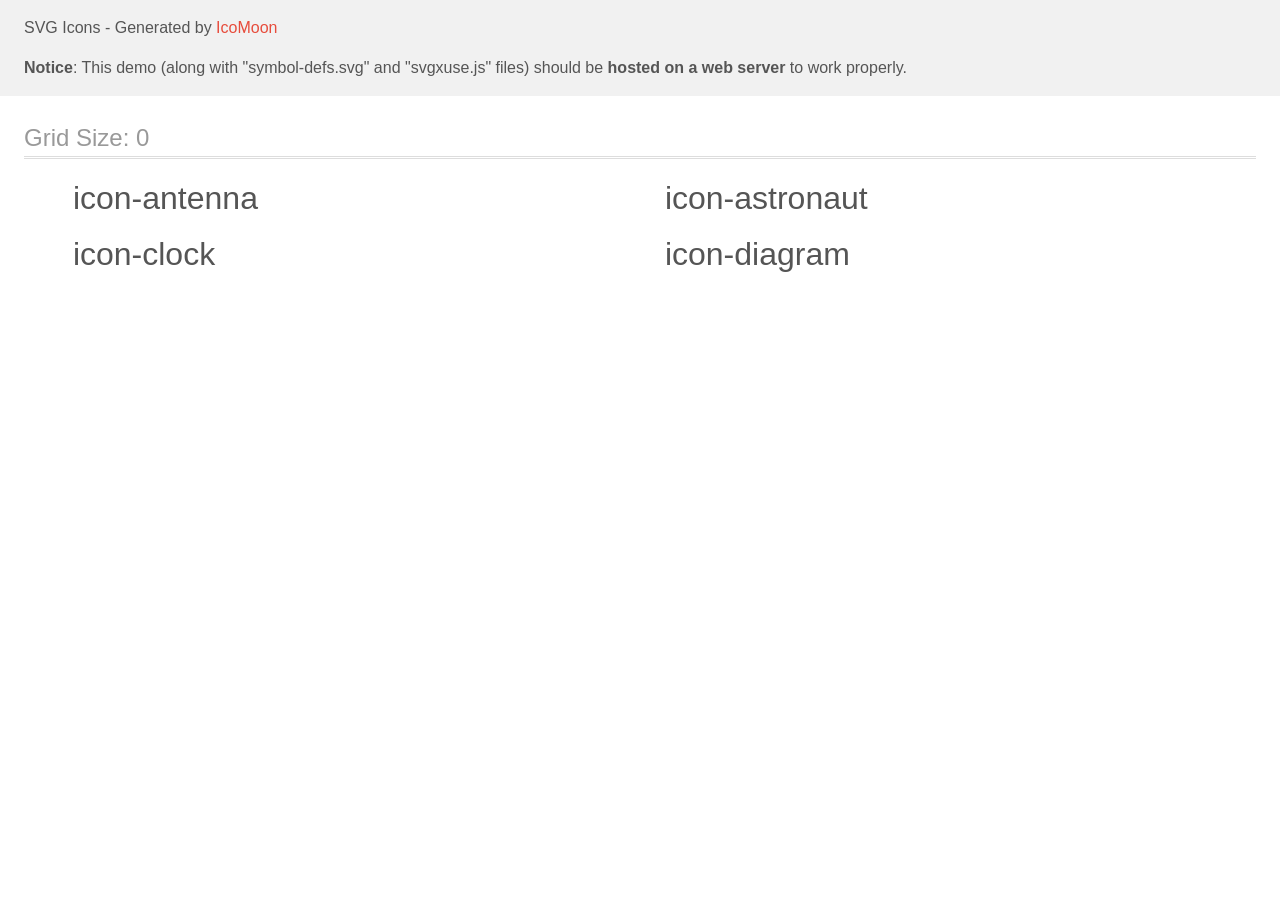
<file: images/svg/icomoon/demo-external-svg.html>
<!doctype html>
<html>
<head>
    <title>IcoMoon - SVG Icons</title>
    <meta charset="utf-8">
    <meta name="viewport" content="width=device-width, initial-scale=1">
    <link rel="stylesheet" href="demo-files/demo.css">
    <link rel="stylesheet" href="style.css">
</head>
<body>
<header class="bgc1 clearfix">
<div class="mhl">
    <p>SVG Icons - Generated by <a href="https://icomoon.io/app">IcoMoon</a></p><p><strong>Notice</strong>: This demo (along with "symbol-defs.svg" and "svgxuse.js" files) should be <b>hosted on a web server</b> to work properly.</p>
</div>
</header>
    <div class="clearfix mhl ptl">
        <h1 class="mvm mtn fgc1">Grid Size: 0</h1>
        <div class="glyph fs1">
            <div class="clearfix pbs">
                <svg class="icon icon-antenna"><use xlink:href="symbol-defs.svg#icon-antenna"></use></svg><span class="name"> icon-antenna</span>
            </div>
        </div>
        <div class="glyph fs1">
            <div class="clearfix pbs">
                <svg class="icon icon-astronaut"><use xlink:href="symbol-defs.svg#icon-astronaut"></use></svg><span class="name"> icon-astronaut</span>
            </div>
        </div>
        <div class="glyph fs1">
            <div class="clearfix pbs">
                <svg class="icon icon-clock"><use xlink:href="symbol-defs.svg#icon-clock"></use></svg><span class="name"> icon-clock</span>
            </div>
        </div>
        <div class="glyph fs1">
            <div class="clearfix pbs">
                <svg class="icon icon-diagram"><use xlink:href="symbol-defs.svg#icon-diagram"></use></svg><span class="name"> icon-diagram</span>
            </div>
        </div>
  </div>
<script defer src="svgxuse.js"></script>
</body>
</html>
</file>
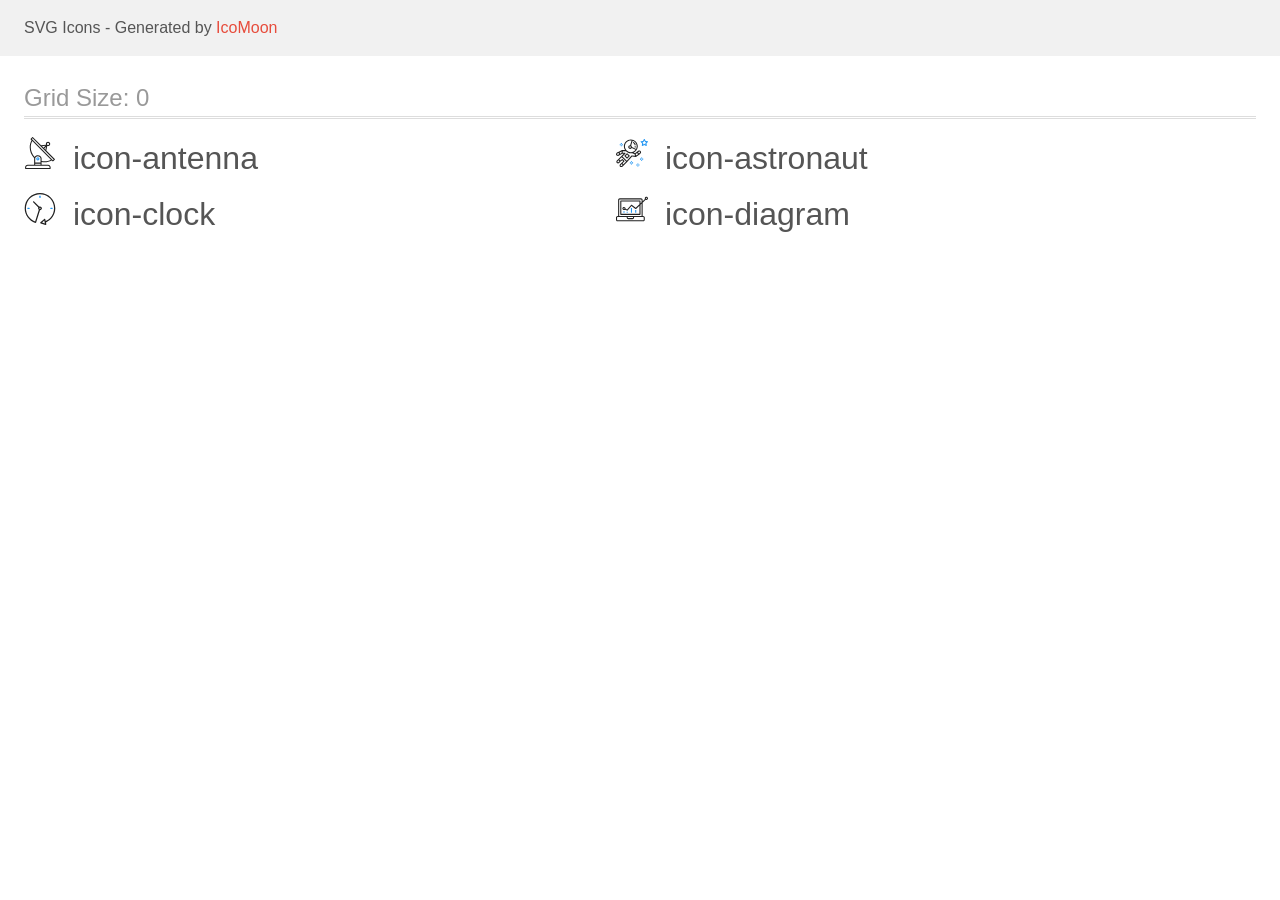
<file: images/svg/icomoon/demo.html>
<!doctype html>
<html>
<head>
    <title>IcoMoon - SVG Icons</title>
    <meta charset="utf-8">
    <meta name="viewport" content="width=device-width, initial-scale=1">
    <link rel="stylesheet" href="demo-files/demo.css">
    <link rel="stylesheet" href="style.css">
</head>
<body>
<svg aria-hidden="true" style="position: absolute; width: 0; height: 0; overflow: hidden;" version="1.1" xmlns="http://www.w3.org/2000/svg" xmlns:xlink="http://www.w3.org/1999/xlink">
<defs>
<symbol id="icon-antenna" viewBox="0 0 32 32">
<path fill="#212121" style="fill: var(--color1, #212121)" d="M30.773 22.098l-8.443-8.505 0.937-4.615c0.242 0.094 0.499 0.144 0.758 0.146h0.006c1.192 0.014 2.17-0.941 2.184-2.133s-0.941-2.17-2.133-2.184c-1.192-0.014-2.17 0.941-2.184 2.133-0.003 0.255 0.039 0.509 0.125 0.749l-4.96 0.605-8.091-8.133c-0.099-0.101-0.235-0.159-0.377-0.16-0.14 0.001-0.274 0.056-0.373 0.155l-1.513 1.504c-0.208 0.208-0.208 0.546 0 0.754l0.814 0.826c-3.153 5.798-2.129 12.978 2.519 17.663 0.043 0.041 0.092 0.074 0.146 0.098-0.034 0.18-0.051 0.364-0.052 0.547v6.187h-6.4c-1.472 0.002-2.665 1.195-2.667 2.667v1.067c0 0.295 0.239 0.533 0.533 0.533h24.533c0.295 0 0.533-0.239 0.533-0.533v-1.067c-0.002-1.472-1.195-2.665-2.667-2.667h-6.4v-2.742c1.003 0.21 2.024 0.317 3.049 0.32 2.458-0.003 4.877-0.615 7.040-1.783l0.818 0.823c0.099 0.101 0.235 0.159 0.377 0.16 0.14-0.001 0.274-0.056 0.373-0.155l1.513-1.504c0.208-0.208 0.208-0.546 0-0.754zM23.28 6.233c0.418-0.415 1.093-0.414 1.508 0.004s0.414 1.093-0.004 1.508c-0.2 0.199-0.47 0.31-0.752 0.31h-0.003c-0.589-0.003-1.064-0.483-1.061-1.072 0.002-0.282 0.115-0.552 0.314-0.751h-0.002zM22.024 9.738l-0.598 2.946-1.175-1.182 1.774-1.763zM21.419 8.836l-1.92 1.909-1.485-1.493 3.405-0.415zM24.004 28.8c0.884 0 1.6 0.716 1.6 1.6v0.533h-23.467v-0.533c0-0.884 0.716-1.6 1.6-1.6h20.267zM16.537 26.667v1.067h-5.333v-1.067h5.333zM11.204 25.6v-4.053c0-1.294 1.196-2.347 2.667-2.347s2.667 1.053 2.667 2.347v4.053h-5.333zM17.604 23.904v-2.357c0-1.882-1.675-3.413-3.733-3.413-1.331-0.020-2.576 0.657-3.281 1.786-4.058-4.274-4.971-10.645-2.279-15.887l18.602 18.708c-2.872 1.461-6.165 1.873-9.309 1.163zM28.893 23.22l-21.057-21.181 0.755-0.752 7.935 7.98c0.004 0 0.006 0.007 0.010 0.010l13.115 13.191-0.757 0.752z"></path>
<path fill="#2196f3" style="fill: var(--color2, #2196f3)" d="M13.876 20.267h-0.005c-0.884-0.001-1.601 0.714-1.602 1.598s0.714 1.601 1.598 1.602h0.005c0.884 0.001 1.601-0.714 1.602-1.598s-0.714-1.601-1.598-1.602zM14.249 22.245c-0.1 0.1-0.236 0.156-0.378 0.155-0.295-0.002-0.532-0.242-0.531-0.536 0.001-0.141 0.057-0.276 0.157-0.375s0.233-0.154 0.373-0.155c0.295 0.002 0.532 0.241 0.53 0.536-0.001 0.141-0.057 0.276-0.157 0.375h0.005z"></path>
</symbol>
<symbol id="icon-astronaut" viewBox="0 0 32 32">
<path fill="#2196f3" style="fill: var(--color2, #2196f3)" d="M31.974 4.524c-0.063-0.193-0.229-0.333-0.43-0.363l-1.91-0.278-0.855-1.731c-0.179-0.365-0.777-0.365-0.956 0l-0.855 1.731-1.91 0.278c-0.201 0.029-0.367 0.17-0.431 0.363-0.062 0.193-0.011 0.405 0.135 0.547l1.383 1.348-0.326 1.903c-0.034 0.2 0.048 0.402 0.212 0.522 0.166 0.121 0.382 0.135 0.562 0.040l1.709-0.899 1.709 0.899c0.078 0.041 0.164 0.061 0.249 0.061 0.11 0 0.221-0.034 0.314-0.102 0.164-0.119 0.246-0.322 0.212-0.522l-0.326-1.903 1.383-1.348c0.145-0.142 0.197-0.354 0.135-0.547zM29.511 5.851c-0.125 0.122-0.183 0.299-0.153 0.472l0.191 1.114-1-0.526c-0.078-0.041-0.163-0.061-0.249-0.061s-0.17 0.020-0.249 0.061l-1.001 0.526 0.191-1.114c0.030-0.173-0.028-0.349-0.153-0.472l-0.81-0.789 1.119-0.163c0.174-0.025 0.324-0.134 0.402-0.292l0.5-1.013 0.5 1.013c0.078 0.157 0.228 0.267 0.402 0.292l1.119 0.163-0.809 0.789z"></path>
<path fill="#2196f3" style="fill: var(--color2, #2196f3)" d="M26.134 20.522h-1.067v1.067h1.067v-1.067z"></path>
<path fill="#2196f3" style="fill: var(--color2, #2196f3)" d="M26.134 22.656h-1.067v1.067h1.067v-1.067z"></path>
<path fill="#2196f3" style="fill: var(--color2, #2196f3)" d="M27.2 21.589h-1.067v1.067h1.067v-1.067z"></path>
<path fill="#2196f3" style="fill: var(--color2, #2196f3)" d="M25.067 21.589h-1.067v1.067h1.067v-1.067z"></path>
<path fill="#2196f3" style="fill: var(--color2, #2196f3)" d="M22.4 26.389h-1.067v1.067h1.067v-1.067z"></path>
<path fill="#2196f3" style="fill: var(--color2, #2196f3)" d="M22.4 28.522h-1.067v1.067h1.067v-1.067z"></path>
<path fill="#2196f3" style="fill: var(--color2, #2196f3)" d="M23.467 27.456h-1.067v1.067h1.067v-1.067z"></path>
<path fill="#2196f3" style="fill: var(--color2, #2196f3)" d="M21.333 27.456h-1.067v1.067h1.067v-1.067z"></path>
<path fill="#2196f3" style="fill: var(--color2, #2196f3)" d="M16 24.256h-1.067v1.067h1.067v-1.067z"></path>
<path fill="#2196f3" style="fill: var(--color2, #2196f3)" d="M16 26.389h-1.067v1.067h1.067v-1.067z"></path>
<path fill="#2196f3" style="fill: var(--color2, #2196f3)" d="M17.067 25.322h-1.067v1.067h1.067v-1.067z"></path>
<path fill="#2196f3" style="fill: var(--color2, #2196f3)" d="M14.933 25.322h-1.067v1.067h1.067v-1.067z"></path>
<path fill="#2196f3" style="fill: var(--color2, #2196f3)" d="M5.867 6.122h-1.067v1.067h1.067v-1.067z"></path>
<path fill="#2196f3" style="fill: var(--color2, #2196f3)" d="M5.867 8.255h-1.067v1.067h1.067v-1.067z"></path>
<path fill="#2196f3" style="fill: var(--color2, #2196f3)" d="M6.933 7.189h-1.067v1.067h1.067v-1.067z"></path>
<path fill="#2196f3" style="fill: var(--color2, #2196f3)" d="M4.8 7.189h-1.067v1.067h1.067v-1.067z"></path>
<path fill="#212121" style="fill: var(--color1, #212121)" d="M24.715 14.159c-0.287-0.388-0.709-0.637-1.188-0.705-0.481-0.068-0.956 0.058-1.34 0.352l-1.252 0.96-1.898 1.417-1.358-0.541c2.421-1.086 4.114-3.508 4.114-6.32 0-3.823-3.123-6.933-6.961-6.933s-6.961 3.11-6.961 6.933c0 1.386 0.414 2.674 1.12 3.758l-2.764-0.024c-0.002 0-0.003 0-0.005 0-0.009 0-0.015 0.004-0.023 0.005-0.053 0.002-0.105 0.013-0.155 0.031-0.013 0.005-0.026 0.008-0.038 0.013-0.006 0.003-0.013 0.003-0.019 0.006l-3.233 1.596c-0.001 0-0.001 0-0.001 0.001l-1.893 0.911c-0.021 0.009-0.042 0.021-0.063 0.035-0.755 0.502-1.012 1.489-0.598 2.295 0.22 0.429 0.595 0.745 1.056 0.889 0.178 0.055 0.359 0.083 0.539 0.083 0.29 0 0.577-0.071 0.839-0.211l1.388-0.738 2.264-1.169 1.357-0.008-5.442 5.416c-0.001 0.001-0.001 0.001-0.002 0.001l-1.339 1.333c-0.316 0.315-0.49 0.732-0.49 1.178s0.174 0.863 0.49 1.179c0.325 0.323 0.752 0.485 1.179 0.485s0.854-0.162 1.18-0.485l1.314-1.309 1.741-1.3 0.901 0.897-1.762 1.754c-0 0.001-0.001 0.001-0.002 0.001l-1.339 1.333c-0.316 0.315-0.49 0.732-0.49 1.178s0.174 0.863 0.49 1.179c0.325 0.323 0.753 0.485 1.18 0.485s0.855-0.162 1.18-0.485l3.482-3.467c0.001-0.001 0.001-0.001 0.001-0.002l1.010-1-0.004-0.004c0.006-0.006 0.015-0.009 0.022-0.015l5.166-5.658 3.471 0.494c0.025 0.004 0.050 0.005 0.075 0.005 0.065 0 0.127-0.015 0.187-0.038 0.018-0.006 0.033-0.015 0.050-0.023 0.019-0.010 0.039-0.015 0.058-0.027l3.213-2.133c0.012-0.008 0.018-0.021 0.029-0.029 0.013-0.010 0.029-0.014 0.041-0.026l1.271-1.191c0.662-0.62 0.753-1.635 0.212-2.362zM2.13 17.77c-0.173 0.093-0.37 0.111-0.558 0.052-0.187-0.058-0.338-0.186-0.427-0.358-0.161-0.314-0.068-0.695 0.214-0.902l1.314-0.632 0.449 1.312-0.992 0.528zM5.628 15.942l-1.548 0.8-0.439-1.283 2.027-1.001-0.040 1.484zM20.727 9.322c0 0.918-0.219 1.785-0.599 2.559l-4.181-1.899c-0.044-0.573-0.341-1.075-0.788-1.388l1.464-4.86c2.378 0.756 4.105 2.974 4.105 5.588zM8.938 9.322c0-3.235 2.644-5.867 5.894-5.867 0.253 0 0.5 0.021 0.745 0.052l-1.432 4.754c-0.019-0.001-0.037-0.006-0.057-0.006-1.033 0-1.873 0.837-1.873 1.867s0.84 1.867 1.873 1.867c0.694 0 1.294-0.383 1.618-0.945l3.862 1.755c-1.075 1.446-2.795 2.39-4.737 2.39-3.25 0-5.894-2.632-5.894-5.867zM14.894 10.122c0 0.441-0.362 0.8-0.806 0.8s-0.806-0.359-0.806-0.8c0-0.441 0.362-0.8 0.806-0.8s0.806 0.359 0.806 0.8zM2.465 25.146c-0.236 0.234-0.619 0.234-0.854 0.001-0.114-0.114-0.176-0.263-0.176-0.423s0.062-0.309 0.176-0.421l0.962-0.958 0.851 0.848-0.959 0.955zM5.679 28.88c-0.236 0.234-0.619 0.235-0.855 0.001-0.114-0.114-0.176-0.263-0.176-0.423s0.062-0.309 0.176-0.421l0.963-0.959 0.852 0.848-0.96 0.955zM9.16 25.411c-0.001 0-0.001 0-0.002 0.001l-1.765 1.76-0.852-0.848 1.763-1.755c0 0 0 0 0-0s0.001-0.001 0.002-0.001c0.040-0.040 0.065-0.088 0.090-0.135 0.007-0.014 0.020-0.026 0.026-0.040 0.017-0.041 0.019-0.085 0.026-0.129 0.003-0.025 0.014-0.047 0.014-0.073 0-0.036-0.013-0.070-0.020-0.106-0.006-0.032-0.006-0.065-0.019-0.095-0.020-0.050-0.055-0.094-0.091-0.138-0.010-0.012-0.014-0.027-0.025-0.038 0 0 0 0-0.001 0s-0.001-0.002-0.001-0.002l-1.607-1.6c-0.017-0.017-0.039-0.024-0.058-0.038-0.028-0.022-0.055-0.042-0.087-0.058-0.030-0.015-0.061-0.024-0.093-0.033-0.034-0.010-0.067-0.017-0.103-0.020-0.033-0.002-0.063 0.001-0.095 0.005-0.036 0.004-0.069 0.009-0.104 0.020-0.034 0.011-0.063 0.027-0.094 0.045-0.020 0.011-0.042 0.015-0.061 0.029l-1.773 1.324-0.901-0.897 2.399-2.386 4.361 4.289-0.928 0.919zM15.979 18.394c-0.015-0.002-0.030 0.004-0.045 0.003-0.039-0.002-0.076 0.001-0.115 0.007-0.030 0.005-0.059 0.011-0.088 0.021-0.034 0.012-0.065 0.028-0.097 0.047-0.030 0.018-0.057 0.037-0.083 0.061-0.013 0.011-0.028 0.017-0.040 0.029l-4.698 5.146-4.328-4.257 2.833-2.818c0.209-0.208 0.21-0.546 0.002-0.755-0.105-0.105-0.243-0.157-0.381-0.156v-0.001l-2.219 0.013 0.028-1.607 3.104 0.027c1.265 1.294 3.029 2.101 4.981 2.101 0.437 0 0.864-0.045 1.279-0.123 0.040 0.032 0.079 0.065 0.13 0.085l2.41 0.96 0.331 1.644-3.003-0.427zM20.020 18.572l-0.313-1.558 1.446-1.080 0.947 1.257-2.080 1.381zM23.774 15.741l-0.838 0.785-0.931-1.236 0.831-0.637c0.155-0.119 0.351-0.168 0.543-0.143 0.193 0.027 0.364 0.128 0.48 0.284 0.217 0.292 0.18 0.699-0.085 0.947z"></path>
<path fill="#212121" style="fill: var(--color1, #212121)" d="M13.602 18.544l-2.143-2.133c-0.207-0.207-0.545-0.207-0.753 0l-2.142 2.133c-0.1 0.101-0.157 0.236-0.157 0.378s0.056 0.278 0.157 0.378l2.142 2.133c0.104 0.103 0.241 0.155 0.377 0.155s0.273-0.052 0.376-0.155l2.143-2.133c0.1-0.1 0.157-0.236 0.157-0.378s-0.057-0.278-0.157-0.378zM11.083 20.303l-1.387-1.381 1.387-1.381 1.387 1.381-1.387 1.381z"></path>
<path fill="#212121" style="fill: var(--color1, #212121)" d="M17.164 5.071l-0.258 1.036c0.071 0.018 1.738 0.452 1.738 2.149h1.067c-0-2.017-1.666-2.965-2.547-3.185z"></path>
<path fill="#212121" style="fill: var(--color1, #212121)" d="M19.711 9.322h-1.067v1.067h1.067v-1.067z"></path>
</symbol>
<symbol id="icon-clock" viewBox="0 0 32 32">
<path fill="#212121" style="fill: var(--color1, #212121)" d="M31.297 15.301c-0.002-8.452-6.855-15.303-15.308-15.301s-15.303 6.855-15.301 15.308c0.001 6.658 4.307 12.551 10.649 14.576 0.061 0.019 0.124 0.029 0.187 0.029 0.121-0 0.239-0.032 0.342-0.094 0.135-0.080 0.236-0.207 0.283-0.356l3.865-12.25c1.057-0.005 1.909-0.866 1.903-1.923s-0.866-1.909-1.923-1.903c-0.284 0.001-0.565 0.067-0.82 0.191l-5.106-5.107c-0.253-0.245-0.657-0.238-0.902 0.016-0.239 0.247-0.239 0.639 0 0.886l5.103 5.109c-0.392 0.799-0.168 1.764 0.536 2.309l-3.683 11.673c-7.278-2.681-11.004-10.754-8.323-18.032s10.754-11.004 18.032-8.323 11.004 10.754 8.323 18.032c-1.31 3.556-4.001 6.431-7.462 7.973l-0.398-1.874c-0.073-0.344-0.411-0.565-0.756-0.492-0.109 0.023-0.209 0.074-0.292 0.148l-3.837 3.426c-0.263 0.234-0.287 0.637-0.052 0.9 0.076 0.085 0.174 0.149 0.283 0.184l4.899 1.563c0.335 0.108 0.694-0.077 0.802-0.412 0.034-0.106 0.040-0.219 0.017-0.328l-0.391-1.839c5.664-2.388 9.342-7.942 9.329-14.089zM15.992 14.664c0.352 0 0.638 0.286 0.638 0.638s-0.286 0.638-0.638 0.638c-0.352 0-0.638-0.285-0.638-0.638s0.285-0.638 0.638-0.638zM18.093 29.528l2.184-1.948 0.603 2.84-2.787-0.892z"></path>
<path fill="#2196f3" style="fill: var(--color2, #2196f3)" d="M15.354 3.185v1.275c0 0.352 0.285 0.638 0.638 0.638s0.638-0.285 0.638-0.638v-1.275c0-0.352-0.286-0.638-0.638-0.638s-0.638 0.286-0.638 0.638z"></path>
<path fill="#2196f3" style="fill: var(--color2, #2196f3)" d="M3.876 14.664c-0.352 0-0.638 0.286-0.638 0.638s0.285 0.638 0.638 0.638h1.275c0.352 0 0.638-0.285 0.638-0.638s-0.285-0.638-0.638-0.638h-1.275z"></path>
<path fill="#2196f3" style="fill: var(--color2, #2196f3)" d="M28.108 15.939c0.352 0 0.638-0.285 0.638-0.638s-0.285-0.638-0.638-0.638h-1.275c-0.352 0-0.638 0.286-0.638 0.638s0.286 0.638 0.638 0.638h1.275z"></path>
</symbol>
<symbol id="icon-diagram" viewBox="0 0 32 32">
<path fill="#2196f3" style="fill: var(--color2, #2196f3)" d="M14.926 14.965h1.066v4.798h-1.066v-4.797z"></path>
<path fill="#2196f3" style="fill: var(--color2, #2196f3)" d="M19.19 17.097h1.066v2.665h-1.066v-2.665z"></path>
<path fill="#2196f3" style="fill: var(--color2, #2196f3)" d="M10.661 18.696h1.066v1.066h-1.066v-1.066z"></path>
<path fill="#2196f3" style="fill: var(--color2, #2196f3)" d="M7.463 18.163h1.066v1.599h-1.066v-1.599z"></path>
<path fill="#212121" style="fill: var(--color1, #212121)" d="M1.599 28.291h25.587c0.883 0 1.599-0.716 1.599-1.599v-2.132c0-0.883-0.716-1.599-1.599-1.599h-0.533v-13.293l3.028-2.868c0.703 0.346 1.553 0.136 2.013-0.499s0.396-1.508-0.152-2.068-1.42-0.644-2.065-0.198c-0.644 0.446-0.873 1.292-0.542 2.002l-2.281 2.163v-1.23c0-0.883-0.716-1.599-1.599-1.599h-21.322c-0.883 0-1.599 0.716-1.599 1.599v15.992h-0.533c-0.883 0-1.599 0.716-1.599 1.599v2.132c0 0.883 0.716 1.599 1.599 1.599zM30.384 4.837c0.294 0 0.533 0.239 0.533 0.533s-0.239 0.533-0.533 0.533c-0.294 0-0.533-0.239-0.533-0.533s0.239-0.533 0.533-0.533zM3.198 6.969c0-0.294 0.239-0.533 0.533-0.533h21.322c0.294 0 0.533 0.239 0.533 0.533v2.239l-1.066 1.013v-2.186c0-0.294-0.239-0.533-0.533-0.533h-19.19c-0.294 0-0.533 0.239-0.533 0.533v13.326c0 0.294 0.239 0.533 0.533 0.533h19.19c0.294 0 0.533-0.239 0.533-0.533v-9.674l1.066-1.010v12.284h-22.388v-15.992zM7.996 13.899c-0.721-0.002-1.354 0.478-1.546 1.174s0.105 1.433 0.725 1.801c0.62 0.368 1.41 0.276 1.928-0.226l1.853 0.93c0.215 0.108 0.476 0.057 0.636-0.123l3.939-4.431 3.872 2.901c0.208 0.156 0.498 0.139 0.686-0.039l3.365-3.188v8.131h-18.124v-12.26h18.124v2.66l-3.771 3.572-3.904-2.927c-0.222-0.166-0.534-0.135-0.718 0.072l-3.993 4.493-1.493-0.746c0.011-0.064 0.018-0.129 0.020-0.193 0-0.883-0.716-1.599-1.599-1.599zM8.529 15.498c0 0.294-0.239 0.533-0.533 0.533s-0.533-0.239-0.533-0.533c0-0.294 0.239-0.533 0.533-0.533s0.533 0.239 0.533 0.533zM11.727 24.027h5.331v0.533c0 0.294-0.239 0.533-0.533 0.533h-4.264c-0.294 0-0.533-0.239-0.533-0.533v-0.533zM1.066 24.56c0-0.294 0.239-0.533 0.533-0.533h9.062v0.533c0 0.883 0.716 1.599 1.599 1.599h4.264c0.883 0 1.599-0.716 1.599-1.599v-0.533h9.062c0.294 0 0.533 0.239 0.533 0.533v2.132c0 0.294-0.239 0.533-0.533 0.533h-25.587c-0.294 0-0.533-0.239-0.533-0.533v-2.132z"></path>
</symbol>
</defs>
</svg>

<header class="bgc1 clearfix">
<div class="mhl">
    <p>SVG Icons - Generated by <a href="https://icomoon.io/app">IcoMoon</a></p>
</div>
</header>
    <div class="clearfix mhl ptl">
        <h1 class="mvm mtn fgc1">Grid Size: 0</h1>
        <div class="glyph fs1">
            <div class="clearfix pbs">
                <svg class="icon icon-antenna"><use xlink:href="#icon-antenna"></use></svg><span class="name"> icon-antenna</span>
            </div>
        </div>
        <div class="glyph fs1">
            <div class="clearfix pbs">
                <svg class="icon icon-astronaut"><use xlink:href="#icon-astronaut"></use></svg><span class="name"> icon-astronaut</span>
            </div>
        </div>
        <div class="glyph fs1">
            <div class="clearfix pbs">
                <svg class="icon icon-clock"><use xlink:href="#icon-clock"></use></svg><span class="name"> icon-clock</span>
            </div>
        </div>
        <div class="glyph fs1">
            <div class="clearfix pbs">
                <svg class="icon icon-diagram"><use xlink:href="#icon-diagram"></use></svg><span class="name"> icon-diagram</span>
            </div>
        </div>
  </div>
<script defer src="svgxuse.js"></script>
</body>
</html>
</file>
<file: images/svg/icomoon/demo-files/demo.css>
body {
  padding: 0;
  margin: 0;
  font-family: sans-serif;
  font-size: 1em;
  line-height: 1.5;
  color: #555;
  background: #fff;
}
h1 {
  font-size: 1.5em;
  font-weight: normal;
  box-shadow: 0 1px #ddd, 0 2px #fff, 0 3px #ddd;
}
small {
  font-size: .66666667em;
}
a {
  color: #e74c3c;
  text-decoration: none;
}
a:hover, a:focus {
  box-shadow: 0 1px #e74c3c;
}
.bshadow0, input {
  box-shadow: inset 0 -2px #e7e7e7;
}
input:hover {
  box-shadow: inset 0 -2px #ccc;
}
input, fieldset {
  font-size: 1em;
  margin: 0;
  padding: 0;
  border: 0;
}
input {
  color: inherit;
  line-height: 1.5;
  height: 1.5em;
  padding: .25em 0;
}
input:focus {
  outline: none;
  box-shadow: inset 0 -2px #449fdb;
}
.glyph {
  font-size: 16px;
  margin-right: 1.5em;
  float: left;
  width: 17em;
}
svg {
  color: #000;
}
.liga {
  width: 80%;
  width: calc(100% - 2.5em);
}
.talign-right {
  text-align: right;
}
.talign-center {
  text-align: center;
}
.bgc1 {
  background: #f1f1f1;
}
.fgc0 {
  color: #000;
}
.fgc1 {
  color: #999;
}
p {
  margin-top: 1em;
  margin-bottom: 1em;
}
.mvm {
  margin-top: .75em;
  margin-bottom: .75em;
}
.mtn {
  margin-top: 0;
}
.mtl, .mal {
  margin-top: 1.5em;
}
.mbl, .mal {
  margin-bottom: 1.5em;
}
.mal, .mhl {
  margin-left: 1.5em;
  margin-right: 1.5em;
}
.mhmm {
  margin-left: 1em;
  margin-right: 1em;
}
.ptl {
  padding-top: 1.5em;
}
.pbs, .pvs {
  padding-bottom: .25em;
}
.pvs, .pts {
  padding-top: .25em;
}
.unit {
  float: left;
}
.unitRight {
  float: right;
}
.size1of2 {
  width: 50%;
}
.size1of1 {
  width: 100%;
}
.clearfix:before, .clearfix:after {
  content: " ";
  display: table;
}
.clearfix:after {
  clear: both;
}
.hidden-true {
  display: none;
}
.textbox0 {
  width: 3em;
  background: #f1f1f1;
  padding: .25em .5em;
  line-height: 1.5;
  height: 1.5em;
}
.fs0 {
  font-size: 16px;
}
.fs1 {
  font-size: 32px;
}
.name {
  margin-left: .25em;
}
</file>
<file: images/svg/icomoon/style.css>
.icon {
  display: inline-block;
  width: 1em;
  height: 1em;
  stroke-width: 0;
  stroke: currentColor;
  fill: currentColor;
}

/* ==========================================
Single-colored icons can be modified like so:
.icon-name {
  font-size: 32px;
  color: red;
}
========================================== */
</file>
